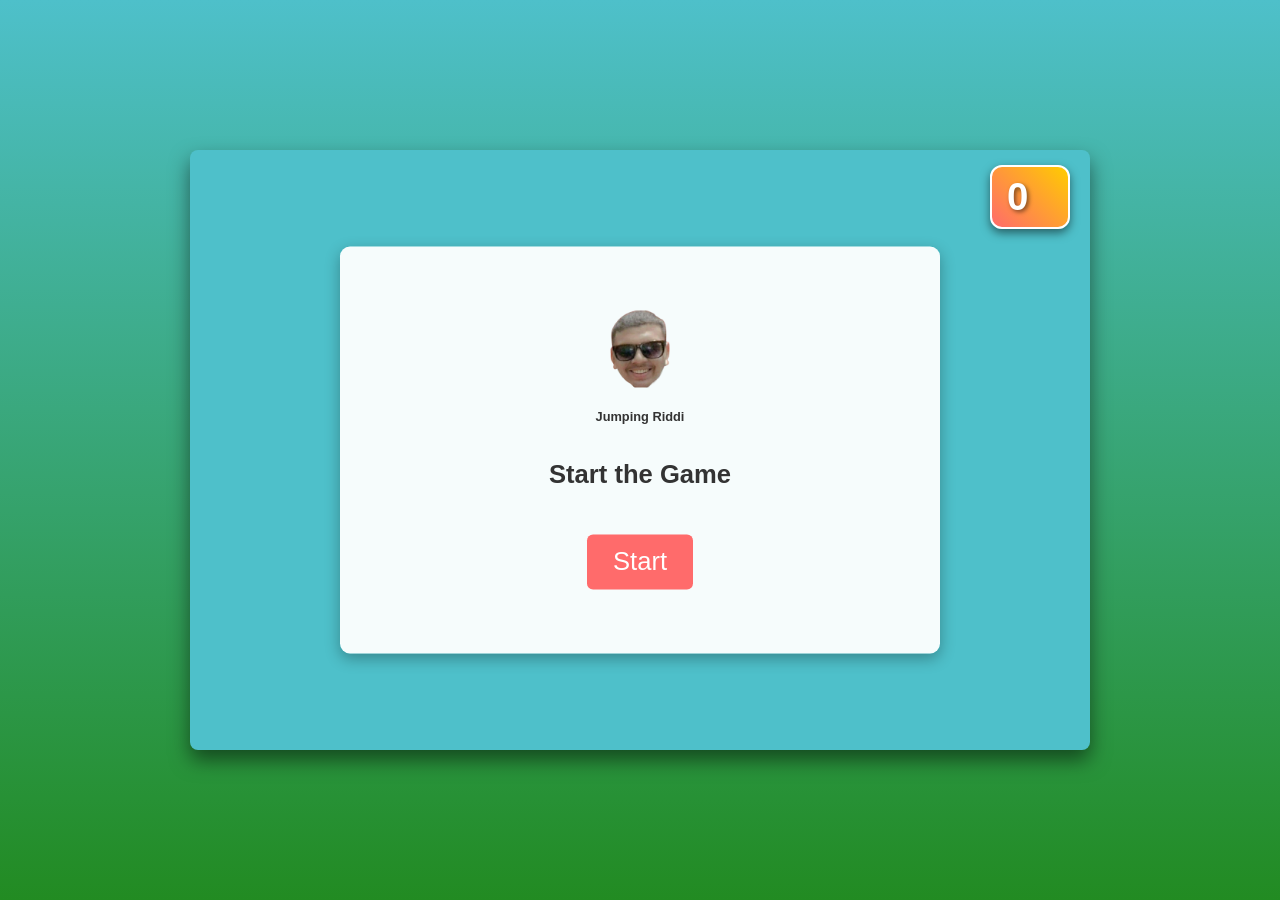
<file: index.html>
<!DOCTYPE html>
<html lang="en">
<head>
    <meta charset="UTF-8">
    <meta name="viewport" content="width=device-width, initial-scale=1.0">
    <title>Flappy Bird</title>
    <link rel="stylesheet" href="styles.css">
</head>
<body>
    <div id="gameContainer">
        <canvas id="gameCanvas" width="800" height="400"></canvas>
        <div id="scoreboard">0</div>
        <div class="overlay" id="startScreen">
            <img width="60px" src="./image/bird.png" alt="">
            <br><br>
            <h6 class="animated-text">Jumping Riddi</h6>
            <br>
            <h1 class="animated-text">Start the Game</h1>
            <button id="startButton">Start</button>
        </div>
        <div class="overlay" id="gameOverScreen" style="display: none;">
            <h1>Game Over</h1>
            <p id="finalScore">Score: 0</p>
            <button id="retryButton">Retry</button>
            <p>Developer : ******</p>
        </div>
    </div>
  <audio id="backgroundMusic" src="audio/1.mp3" preload="auto"></audio>
  <script src="script.js"></script>
</body>
</html>
</file>
<file: styles.css>
/* ================== General Styles ================== */
* {
  box-sizing: border-box;
  margin: 0;
  padding: 0;
  font-family: 'Arial', sans-serif;
}

body {
  height: 100vh;
  display: flex;
  justify-content: center;
  align-items: center;
  background: linear-gradient(180deg, #4ec0ca 0%, #228B22 100%);
  overflow: hidden;
}

/* ================== Game Container ================== */
#gameContainer {
  position: relative;
  width: 90vw;
  max-width: 900px;
  height: 70vh;
  max-height: 600px;
}

/* ================== Canvas ================== */
#gameCanvas {
  width: 100%;
  height: 100%;
  border: 10px solid transparent;
  border-image: url('https://i.imgur.com/your-pattern-image.png') 30 stretch;
  background-color: #4ec0ca;
  box-shadow: 0 10px 20px rgba(0,0,0,0.5);
  border-radius: 8px;
}

/* ================== Overlays ================== */
.overlay {
  position: absolute;
  top: 50%;
  left: 50%;
  transform: translate(-50%, -50%);
  background: rgba(255, 255, 255, 0.95);
  padding: 5vw;
  text-align: center;
  border-radius: 10px;
  box-shadow: 0 5px 15px rgba(0,0,0,0.3);
  z-index: 2;
  width: 80%;
  max-width: 600px;
}

.overlay h1 {
  font-size: 2vw;
  margin-bottom: 3vh;
  color: #333;
}

.overlay h6 {
  font-size: 1vw;
  margin-bottom: 2vh;
  color: #333;
}

.overlay button {
  padding: 1vw 2vw;
  font-size: 2vw;
  color: #fff;
  background-color: #ff6b6b;
  border: none;
  border-radius: 6px;
  cursor: pointer;
  transition: background-color 0.3s, transform 0.2s;
  margin-top: 2vh;
}

.overlay button:hover {
  background-color: #ee5253;
  transform: scale(1.05);
}

#finalScore {
  font-size: 4vw;
  color: #333;
  margin-top: 2vh;
}

.animated-text {
  animation: blink 1s infinite;
  font-size: 4vw;
}

p {
  margin-top: 20px;
}

@keyframes blink {
  0%, 100% { opacity: 1; }
  50% { opacity: 0; }
}

/* ================== Scoreboard ================== */
#scoreboard {
  position: absolute;
  top: 15px;
  right: 20px;
  font-size: 3vw;
  min-width: 80px;
  color: #fff;
  background: linear-gradient(45deg, #ff6b6b, #ffcc00);
  padding: 8px 15px;
  border-radius: 12px;
  box-shadow: 0 4px 10px rgba(0,0,0,0.5);
  border: 2px solid #fff;
  z-index: 1;
  text-shadow: 2px 2px 4px rgba(0,0,0,0.5);
  font-weight: bold;
  transition: transform 0.3s ease, background 0.3s ease;
}

#scoreboard:hover {
  transform: scale(1.1);
  background: linear-gradient(45deg, #ffcc00, #ff6b6b);
}

/* ================== Media Queries ================== */

/* Tablets */
@media (max-width: 768px) {
  #gameContainer { height: 65vh; }
  #gameCanvas { border-width: 8px; }
  .overlay { padding: 6vw; width: 85%; }
  .overlay h1 { font-size: 7vw; }
  .overlay h6 { font-size: 5vw; }
  .overlay button { font-size: 4.5vw; padding: 3vw 6vw; }
  #finalScore { font-size: 5vw; }
  #scoreboard { font-size: 4vw; top: 12px; right: 15px; padding: 6px 12px; }
}

/* Mobile Phones */
@media (max-width: 480px) {
  body { flex-direction: column; }
  #gameContainer { height: 60vh; }
  #gameCanvas { border-width: 6px; }
  .overlay { padding: 7vw; width: 90%; }
  .overlay h1 { font-size: 8vw; }
  .overlay h6 { font-size: 6vw; }
  .overlay button { font-size: 5vw; padding: 4vw 8vw; }
  #finalScore { font-size: 5vw; }
  #scoreboard { font-size: 5vw; top: 10px; right: 10px; padding: 6px 10px; }
}
</file>
